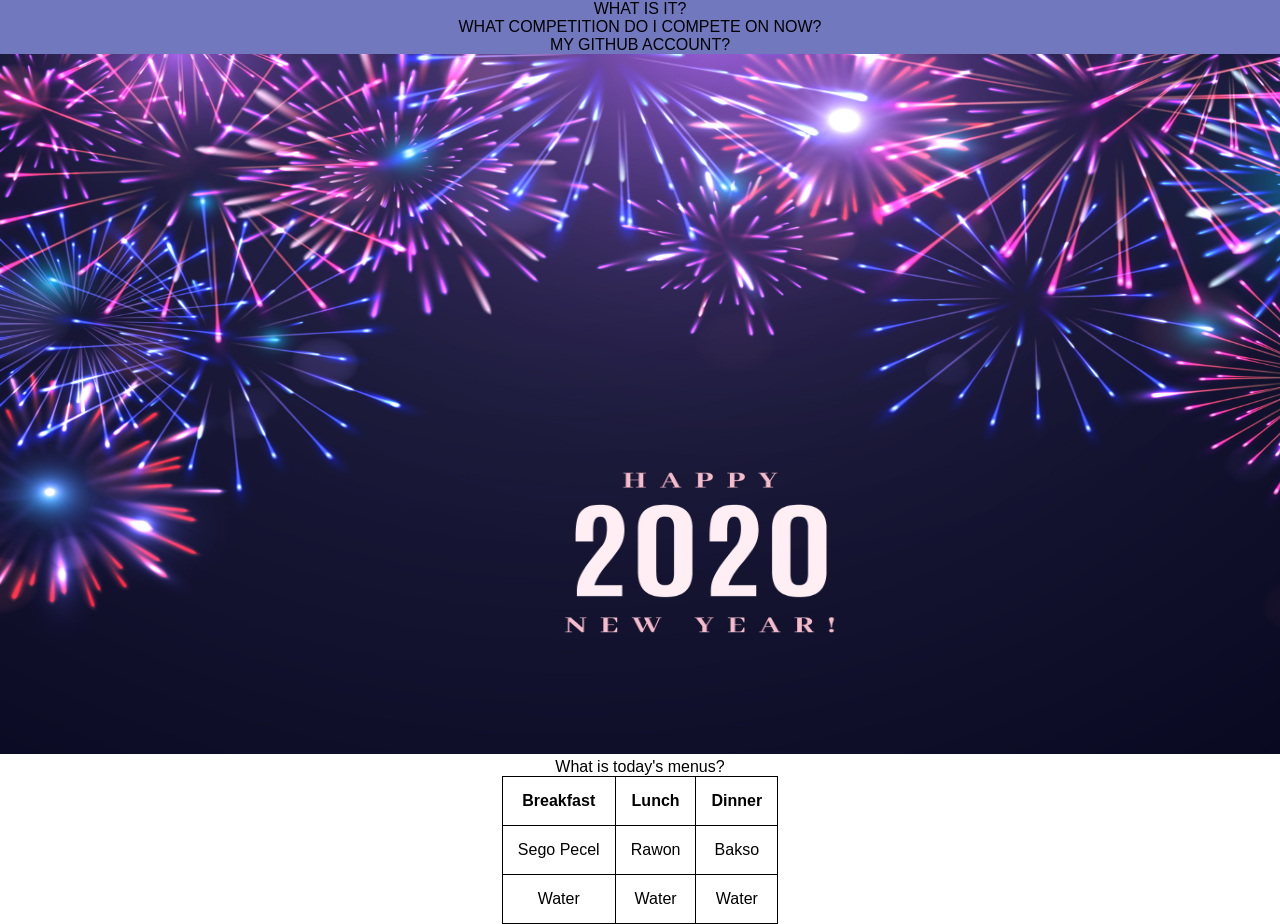
<file: index.html>
<!DOCTYPE html>
<html>
    <meta charset="UTF-8">
    <meta name="description" content="First Experience">
    <meta name="keywords" content="HTML,CSS">
    <meta name="author" content="Gap">
    <meta name="viewport" content="width=device-width, initial-scale=1.0">
    <head>
        <link rel="shortcut icon" href="images/Gra_Me.png"/>
        <title>First Experience Of Creating This Website</title>
        <link rel="stylesheet" href="style.css"/>
    </head>
    <body>
        <div class="header">
            <ul>
                <li><a href="images/dummy.html">What is it?</a></li>
                <li><a href="https://codein.withgoogle.com">What competition do I compete on now?</a></li>
                <li><a href="https://github.com/gapsky">My Github Account?</a></li>
            </ul>
        </div>
        <img src="images/Body-Background.jpg"/>
        <p>What is today's menus?</p>
        <table>
            <tr>
              <th>Breakfast</th>
              <th>Lunch</th> 
              <th>Dinner</th>
            </tr>
            <tr>
              <td>Sego Pecel</td>
              <td>Rawon</td> 
              <td>Bakso</td>
            </tr>
            <tr>
              <td>Water</td>
              <td>Water</td> 
              <td>Water</td>
            </tr>
        </table>
    </body>
</html>
</file>
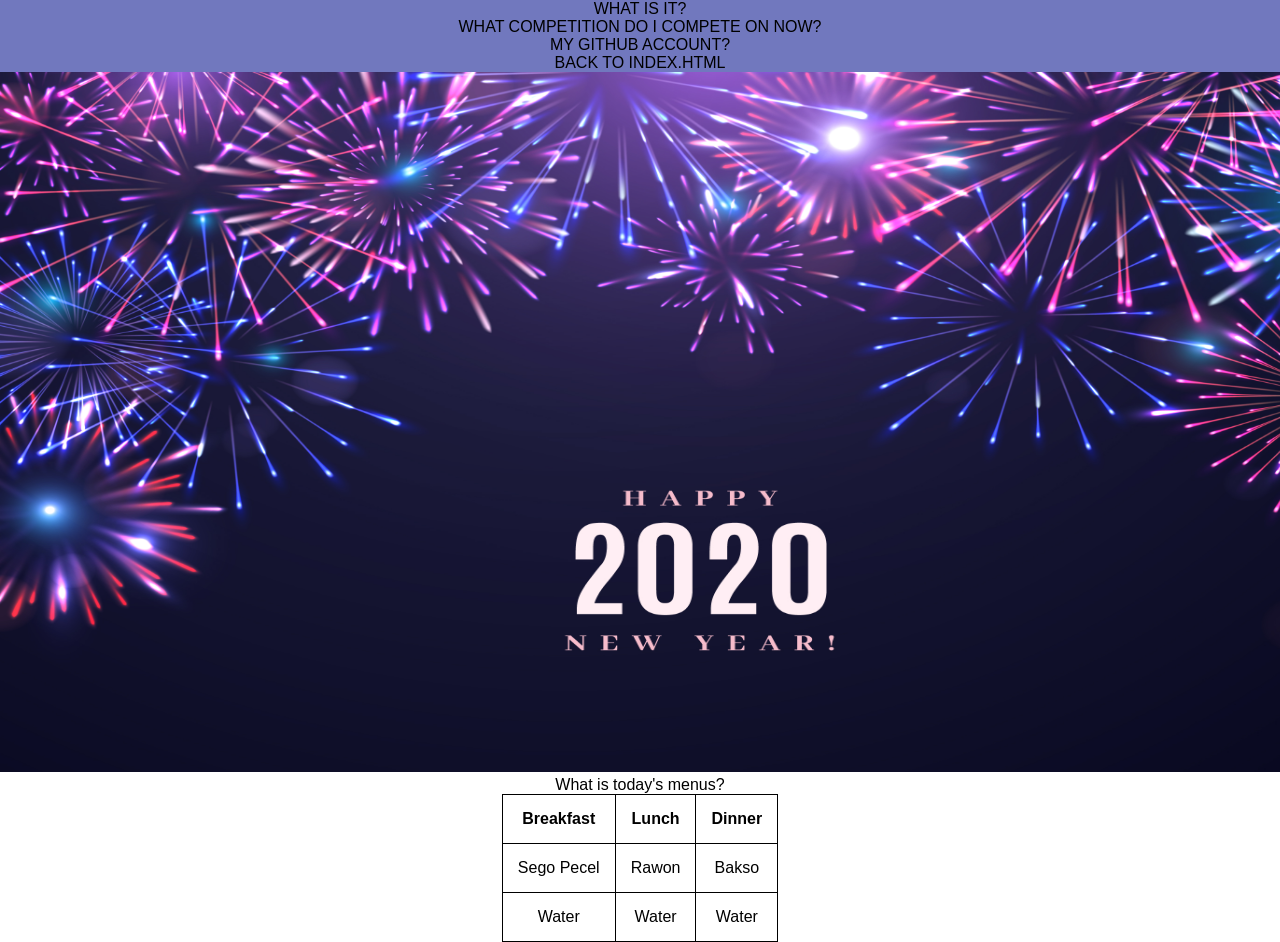
<file: images/dummy.html>
<!DOCTYPE html>
<html>
    <meta charset="UTF-8">
    <meta name="description" content="First Experience">
    <meta name="keywords" content="HTML,CSS">
    <meta name="author" content="Gap">
    <meta name="viewport" content="width=device-width, initial-scale=1.0">
    <head>
        <link rel="shortcut icon" href="Gra_Me.png"/>
        <title>First Experience Of Creating This Website</title>
        <link rel="stylesheet" href="style.css"/>
    </head>
    <body>
        <div class="header">
            <ul>
                <li><a href="https://en.wikipedia.org/wiki/Website">What is it?</a></li>
                <li><a href="https://codein.withgoogle.com">What competition do I compete on now?</a></li>
                <li><a href="https://github.com/gapsky">My Github Account?</a></li>
                <li><a href="../index.html">Back To Index.html</a></li>
            </ul>
        </div>
        <img src="Body-Background.jpg"/>
        <p>What is today's menus?</p>
        <table>
            <tr>
              <th>Breakfast</th>
              <th>Lunch</th> 
              <th>Dinner</th>
            </tr>
            <tr>
              <td>Sego Pecel</td>
              <td>Rawon</td> 
              <td>Bakso</td>
            </tr>
            <tr>
              <td>Water</td>
              <td>Water</td> 
              <td>Water</td>
            </tr>
        </table>
    </body>
</html>
</file>
<file: style.css>
*{
    padding: 0;
    margin: 0;
    font-family: sans-serif;
}
body{
    text-align: center;
}
body img{
    height: 700px;
    width: 1400px;
}
.header{
    background: rgb(113, 120, 190);
}
.header ul li{
    list-style: none;
}
.header ul li a{
    text-align: center;
    text-decoration: none;
    color: black;
    text-transform: uppercase;
}
.header ul li a:hover{
    color: rgb(171, 180, 41)
}
table{
    margin-left: auto;
    margin-right: auto;
}
table, th, td{
    border: 1px solid black;
    border-collapse: collapse;
    padding: 15px;
    text-align: center;
    border-spacing: 5px;

}
</file>
<file: images/style.css>
*{
    padding: 0;
    margin: 0;
    font-family: sans-serif;
}
body{
    text-align: center;
}
body img{
    height: 700px;
    width: 1400px;
}
.header{
    background: rgb(113, 120, 190);
}
.header ul li{
    list-style: none;
}
.header ul li a{
    text-align: center;
    text-decoration: none;
    color: black;
    text-transform: uppercase;
}
.header ul li a:hover{
    color: rgb(171, 180, 41)
}
table{
    margin-left: auto;
    margin-right: auto;
}
table, th, td{
    border: 1px solid black;
    border-collapse: collapse;
    padding: 15px;
    text-align: center;
    border-spacing: 5px;

}
</file>
